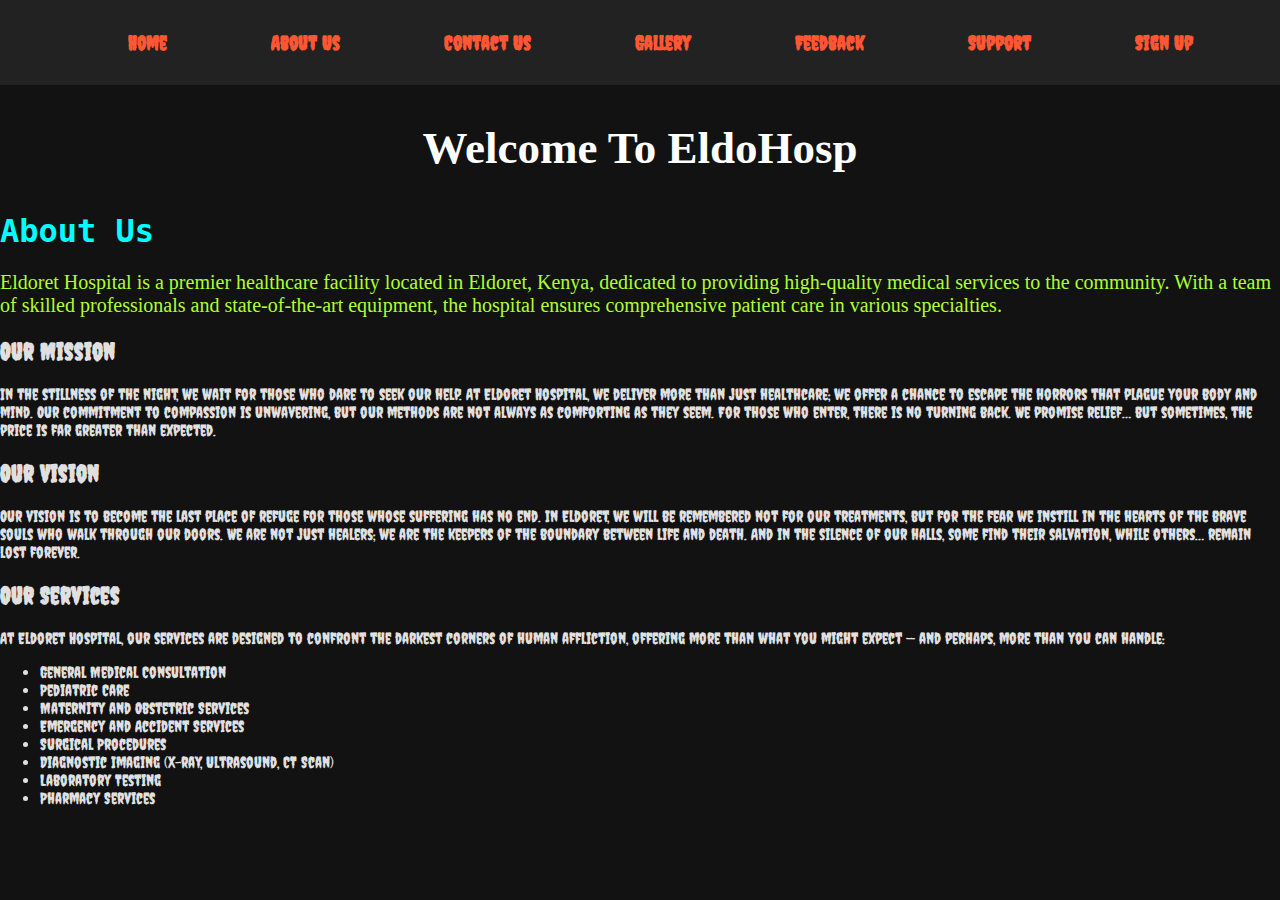
<file: aboutus.html>
<!DOCTYPE html>
<html lang="en">
<head>
    <meta charset="UTF-8">
    <title>About Us</title>
    <link rel="stylesheet" href="css/styles.css">
    <link href="https://fonts.googleapis.com/css2?family=Creepster&display=swap" rel="stylesheet">

</head>
<body>
<nav>
    <ul>
        <li><a href="index.html">Home</a></li>
        <li><a href="#">About Us</a></li>
        <li><a href="contact.html">Contact Us</a></li>
        <li><a href="gallery.html">Gallery</a></li>
        <li><a href="feedback.html">Feedback</a></li>
        <li><a href="support.html">Support</a></li>
        <li><a href="signup.html">Sign Up</a></li>
    </ul>
</nav>
<main>
    <section class="section-one">
        <div class="background-image">
        <h2 style="font-size: 45px;font-weight: bolder;color: white;text-align: center;position: relative;font-family: Z003 ">Welcome To EldoHosp</h2>
        </div>
        <div class="content">
            <h1 style="color: aqua; font-family: 'DejaVu Sans Mono';font-weight: bold">About Us</h1>
            <p style="color: greenyellow; font-family:MathJax_AMS;font-size: 20px">Eldoret Hospital is a premier healthcare facility located in Eldoret, Kenya, dedicated to providing high-quality medical services to the community. With a team of skilled professionals and state-of-the-art equipment, the hospital ensures comprehensive patient care in various specialties.</p>

            <h2>Our Mission</h2>
            <p>In the stillness of the night, we wait for those who dare to seek our help. At Eldoret Hospital, we deliver more than just healthcare; we offer a chance to escape the horrors that plague your body and mind. Our commitment to compassion is unwavering, but our methods are not always as comforting as they seem. For those who enter, there is no turning back. We promise relief… but sometimes, the price is far greater than expected.</p>

                <h2>Our Vision</h2>
                <p>Our vision is to become the last place of refuge for those whose suffering has no end. In Eldoret, we will be remembered not for our treatments, but for the fear we instill in the hearts of the brave souls who walk through our doors. We are not just healers; we are the keepers of the boundary between life and death. And in the silence of our halls, some find their salvation, while others… remain lost forever.</p>

                <h2>Our Services</h2>
                <p>At Eldoret Hospital, our services are designed to confront the darkest corners of human affliction, offering more than what you might expect — and perhaps, more than you can handle:</p>
                <ul>
                      <li>General Medical Consultation</li>
                      <li>Pediatric Care</li>
                      <li>Maternity and Obstetric Services</li>
                      <li>Emergency and Accident Services </li>
                      <li>Surgical Procedures</li>
                      <li>Diagnostic Imaging (X-ray, Ultrasound, CT Scan)</li>
                      <li>Laboratory Testing</li>
                      <li>Pharmacy Services</li>
                </ul>

        </div>

    </section>
</main>
</body>
</html>
</file>
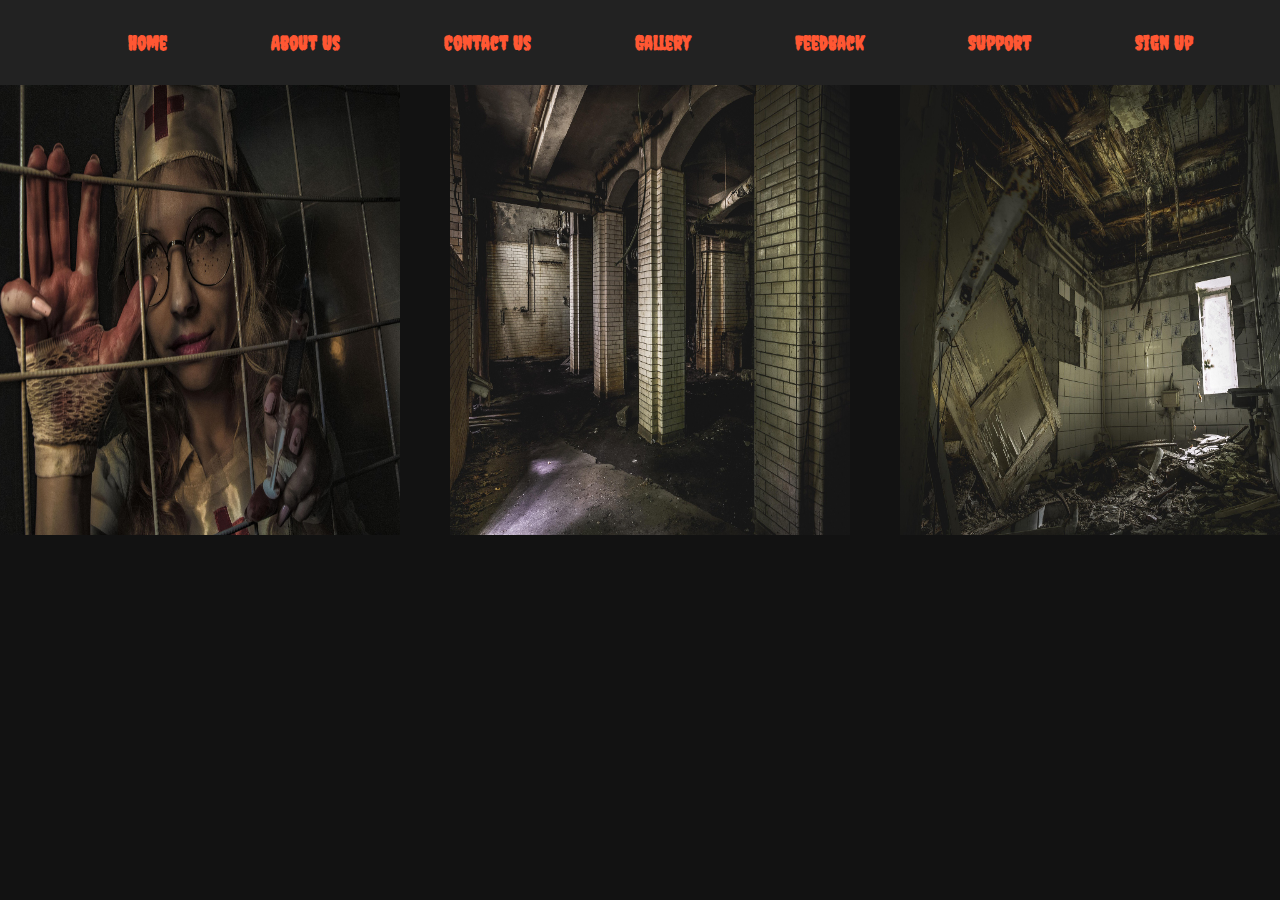
<file: gallery.html>
<!DOCTYPE html>
<html lang="en">
<head>
    <meta charset="UTF-8">
    <title>Gallery</title>
    <link rel="stylesheet" href="css/styles.css">
    <link href="https://fonts.googleapis.com/css2?family=Creepster&display=swap" rel="stylesheet">

</head>
<body>
<nav>
    <ul>
        <li><a href="index.html">Home</a></li>
        <li><a href="aboutus.html">About Us</a></li>
        <li><a href="contact.html">Contact Us</a></li>
        <li><a href="#">Gallery</a></li>
        <li><a href="feedback.html">Feedback</a></li>
        <li><a href="support.html">Support</a></li>
        <li><a href="signup.html">Sign Up</a></li>
    </ul>
</nav>
<main>
  <div class="image-horizontal">
    <div class="image-one">
        <img src="resources/images/a-horror-movie-3803872_1920.jpg" alt="">
    </div>
    <div class="image-two">
        <img src="resources/images/lost-place-1748155_1920.jpg" alt="">
    </div>
    <div class="image-three">
        <img src="resources/images/lost-place-1748156_1920.jpg" alt="">
    </div>
    <div class="image-four">
        <img src="resources/images/silhouette-3777403_1920.jpg" alt="">
    </div>
</div>
</main>
</body>
</html>
</file>
<file: css/styles.css>
body {
    background-color: #121212;
    font-family: "Creepster", sans-serif;
    color: #e0e0e0;
    margin: 0;
    padding: 0;
}

nav {
    background-color: #222222;
    justify-content: center;
    padding: 15px 0px;
    position: sticky;
    top: 0;
    z-index: 100;
}

nav ul {
    display: flex;
    list-style-type: none;
    justify-content: center;
}

nav ul li {
    margin: 0 30px;
}

nav ul li a {
    text-decoration: none;
    font-size: 20px;
    font-weight: bold;
    color: #FF5733;
    padding: 12px 22px;
    border-radius: 40px;
    transition: background-color 0.3s ease, color 0.3s ease;
}

nav ul li a:hover {
    background-color: #FF3D00;
    color: #FFFFFF;
}

.one {
    background-color: #444444;
    height: 140px;
    width: 40%;
    color: #BADA55;
    font-size: 24px;
    padding: 20px 0;
    border-radius: 20px;
    display: flex;
    justify-content: center;
    align-items: center;

}

.two {
    background-color: #333333;
    height: 100px;
    width: 40%;
    color: #FF6347;
    font-size: 22px;
    padding: 20px 0;
    border-radius: 20px;
    display: flex;
    justify-content: center;
    align-items: center;
}

.three {
    background-color: #1e1e1e;
    height: 100px;
    width: 40%;
    color: #32CD32;
    font-size: 26px;
    padding: 20px 0;
    border-radius: 20px;
    display: flex;
    justify-content: center;
    align-items: center;
}

#four {
    background-color: #000000;
    color: #00FF00;
    height: 100px;
    width: 40%;
    font-size: 28px;
    padding: 20px 0;
    border-radius: 20px;
    display: flex;
    justify-content: center;
    align-items: center;
}

#five {
    background-color: #8B0000;
    color: #FFD700;
    height: 100px;
    width: 40%;
    font-size: 30px;
    padding: 20px 0;
    border-radius: 20px;
    display: flex;
    justify-content: center;
    align-items: center;
}
.image-horizontal {
    display: flex;
    justify-content: flex-start;
    align-items: center;
    gap: 50px;

}

.image-one img, .image-two img, .image-three img, .image-four img {
    height: 50vh;
    width: 400px;
}


.login-container {
    position: absolute;
    top: 50%;
    left: 50%;
    transform: translate(-50%, -50%);
    background-color: rgba(0, 0, 0, 0.8);
    padding: 20px;
    border-radius: 10px;
    box-shadow: 0 5px 15px rgba(0, 0, 0, 0.5);
    color: #fff;
}

.btn-chasing {
    position: absolute;
    bottom: 10px;
    left: 50%;
    transform: translateX(-50%);
    background-color: #FF5733;
    color: white;
    border: none;
    padding: 10px 20px;
    font-size: 16px;
    border-radius: 5px;
    cursor: pointer;
    z-index: 10;
}

.btn-escape {
    animation: shake 0.1s infinite alternate;
    font-size: 18px;
    color: #FF0000;
}

@keyframes shake {
    0% { transform: translateY(0); }
    50% { transform: translateY(-10px); }
    100% { transform: translateY(10px); }
}
</file>
